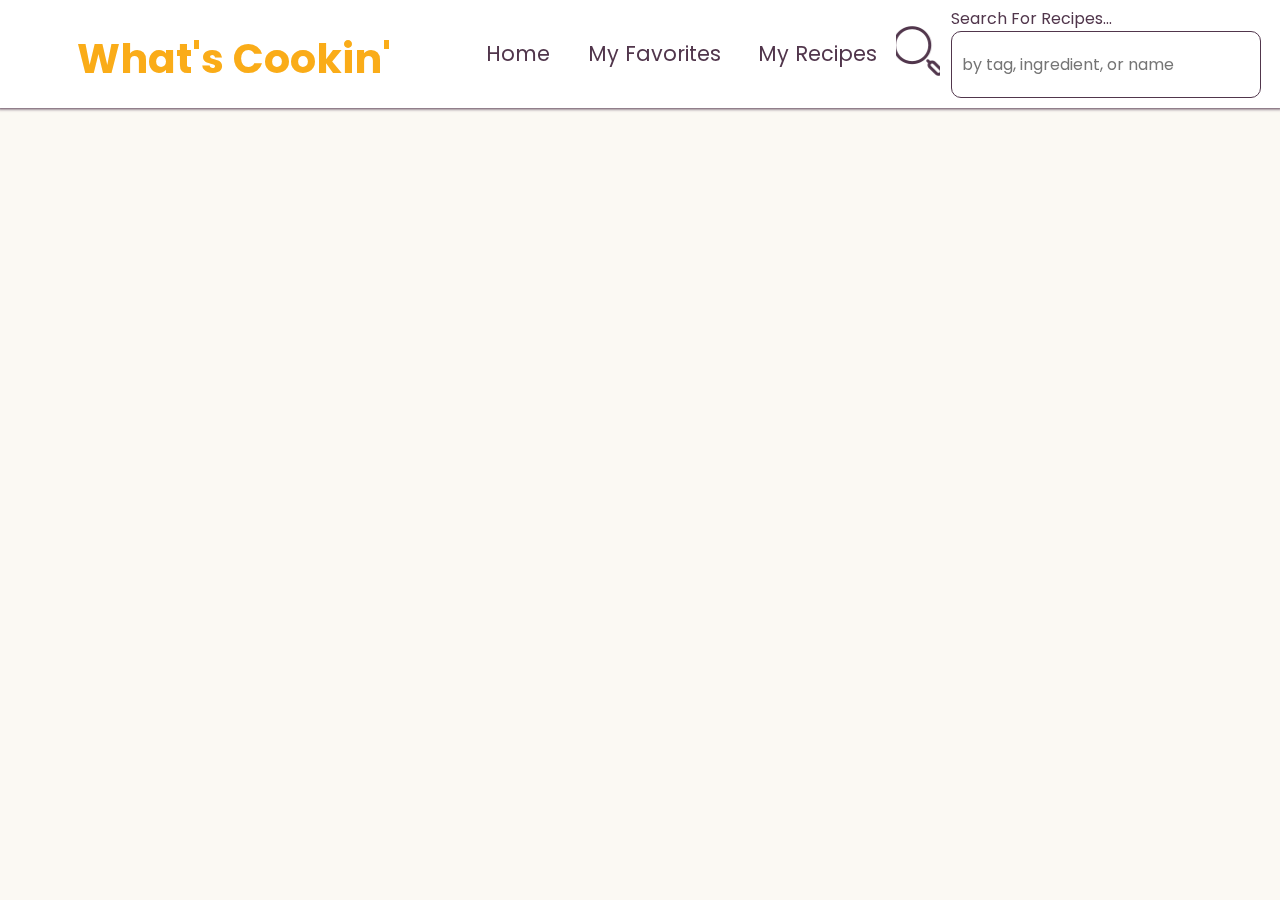
<file: index.html>
<!DOCTYPE html>
<html lang='en'>
  <head>
    <meta charset='UTF-8'>
    <title>Whats Cookin</title>
    <link rel="preconnect" href="https://fonts.gstatic.com">
    <link href="https://fonts.googleapis.com/css2?family=Poppins:wght@700&family=Raleway&display=swap" rel="stylesheet">
    <meta name="viewport" content="width=device-width, initial-scale=1.0">
  </head>
  <body>
    <header class='main-header'>
      <div class="hamburger hidden">
        <div class="hamburger-content hidden">
          <span class="dropdown-item home-mobile">Home</span>
          <span class="dropdown-item view-favorites-mobile">Favorites</span>
          <span class="dropdown-item view-to-cook-list-mobile">Recipes</span>
        </div>
      </div>
    <h1>What's Cookin'</h1>
    <label for='home-button' class='hidden'>Homepage button</label>
    <button id='home-button' aria-label='Return Home' class='home navButton'>Home</button>
    <label for='view-favorites-button' class='hidden'>View Favorites</label>
    <button id='view-favorites-button' aria-label='View Favorites' class="view-favorites navButton">My
      Favorites</button>
    <button id='view-to-cook-list-button' aria-label='Search For Recipe' class="view-to-cook-list navButton">My
      Recipes</button>
    <form class='search-bar'>
      <label for='search-button' class='hidden'>Click here to search here</label>
      <button id='search-button' aria-label='Search For Recipe' class='search-button' type='button'>
      </button>
      <label for='search-input'>Search For Recipes...
        <input id='search-input' class='search-input' type='text' placeholder='by tag, ingredient, or name' value=''>
      </label>
    </form>
  </header>
  <main>
    <p class='user-info'></p>
    <section class='all-cards'>
    </section>
  </main>
<script src="main.bundle.js"></script></body>

</html>
</file>
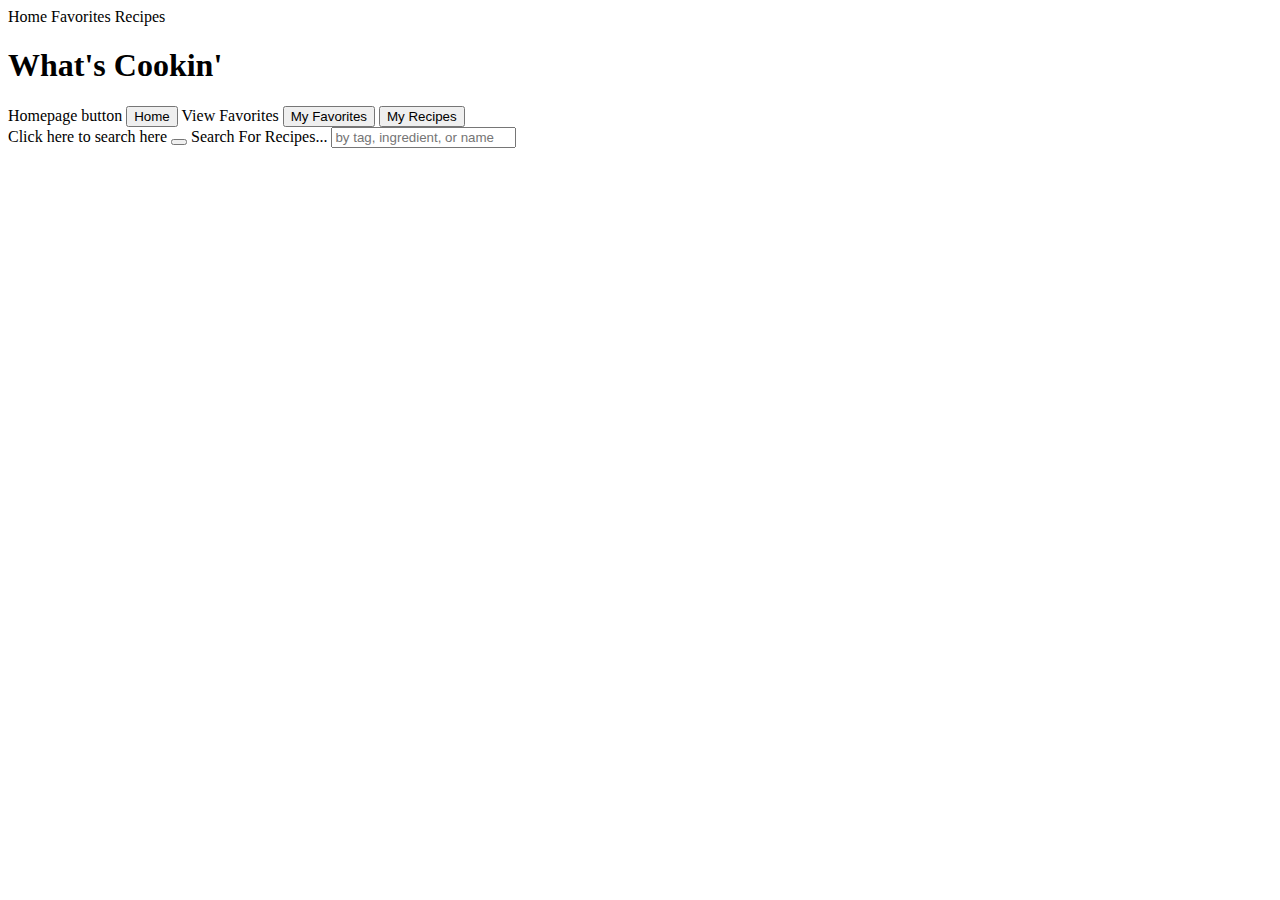
<file: src/index.html>
<!DOCTYPE html>
<html lang='en'>
  <head>
    <meta charset='UTF-8'>
    <title>Whats Cookin</title>
    <link rel="preconnect" href="https://fonts.gstatic.com">
    <link href="https://fonts.googleapis.com/css2?family=Poppins:wght@700&family=Raleway&display=swap" rel="stylesheet">
    <meta name="viewport" content="width=device-width, initial-scale=1.0">
  </head>
  <body>
    <header class='main-header'>
      <div class="hamburger hidden">
        <div class="hamburger-content hidden">
          <span class="dropdown-item home-mobile">Home</span>
          <span class="dropdown-item view-favorites-mobile">Favorites</span>
          <span class="dropdown-item view-to-cook-list-mobile">Recipes</span>
        </div>
      </div>
    <h1>What's Cookin'</h1>
    <label for='home-button' class='hidden'>Homepage button</label>
    <button id='home-button' aria-label='Return Home' class='home navButton'>Home</button>
    <label for='view-favorites-button' class='hidden'>View Favorites</label>
    <button id='view-favorites-button' aria-label='View Favorites' class="view-favorites navButton">My
      Favorites</button>
    <button id='view-to-cook-list-button' aria-label='Search For Recipe' class="view-to-cook-list navButton">My
      Recipes</button>
    <form class='search-bar'>
      <label for='search-button' class='hidden'>Click here to search here</label>
      <button id='search-button' aria-label='Search For Recipe' class='search-button' type='button'>
      </button>
      <label for='search-input'>Search For Recipes...
        <input id='search-input' class='search-input' type='text' placeholder='by tag, ingredient, or name' value=''>
      </label>
    </form>
  </header>
  <main>
    <p class='user-info'></p>
    <section class='all-cards'>
    </section>
  </main>
</body>

</html>
</file>
